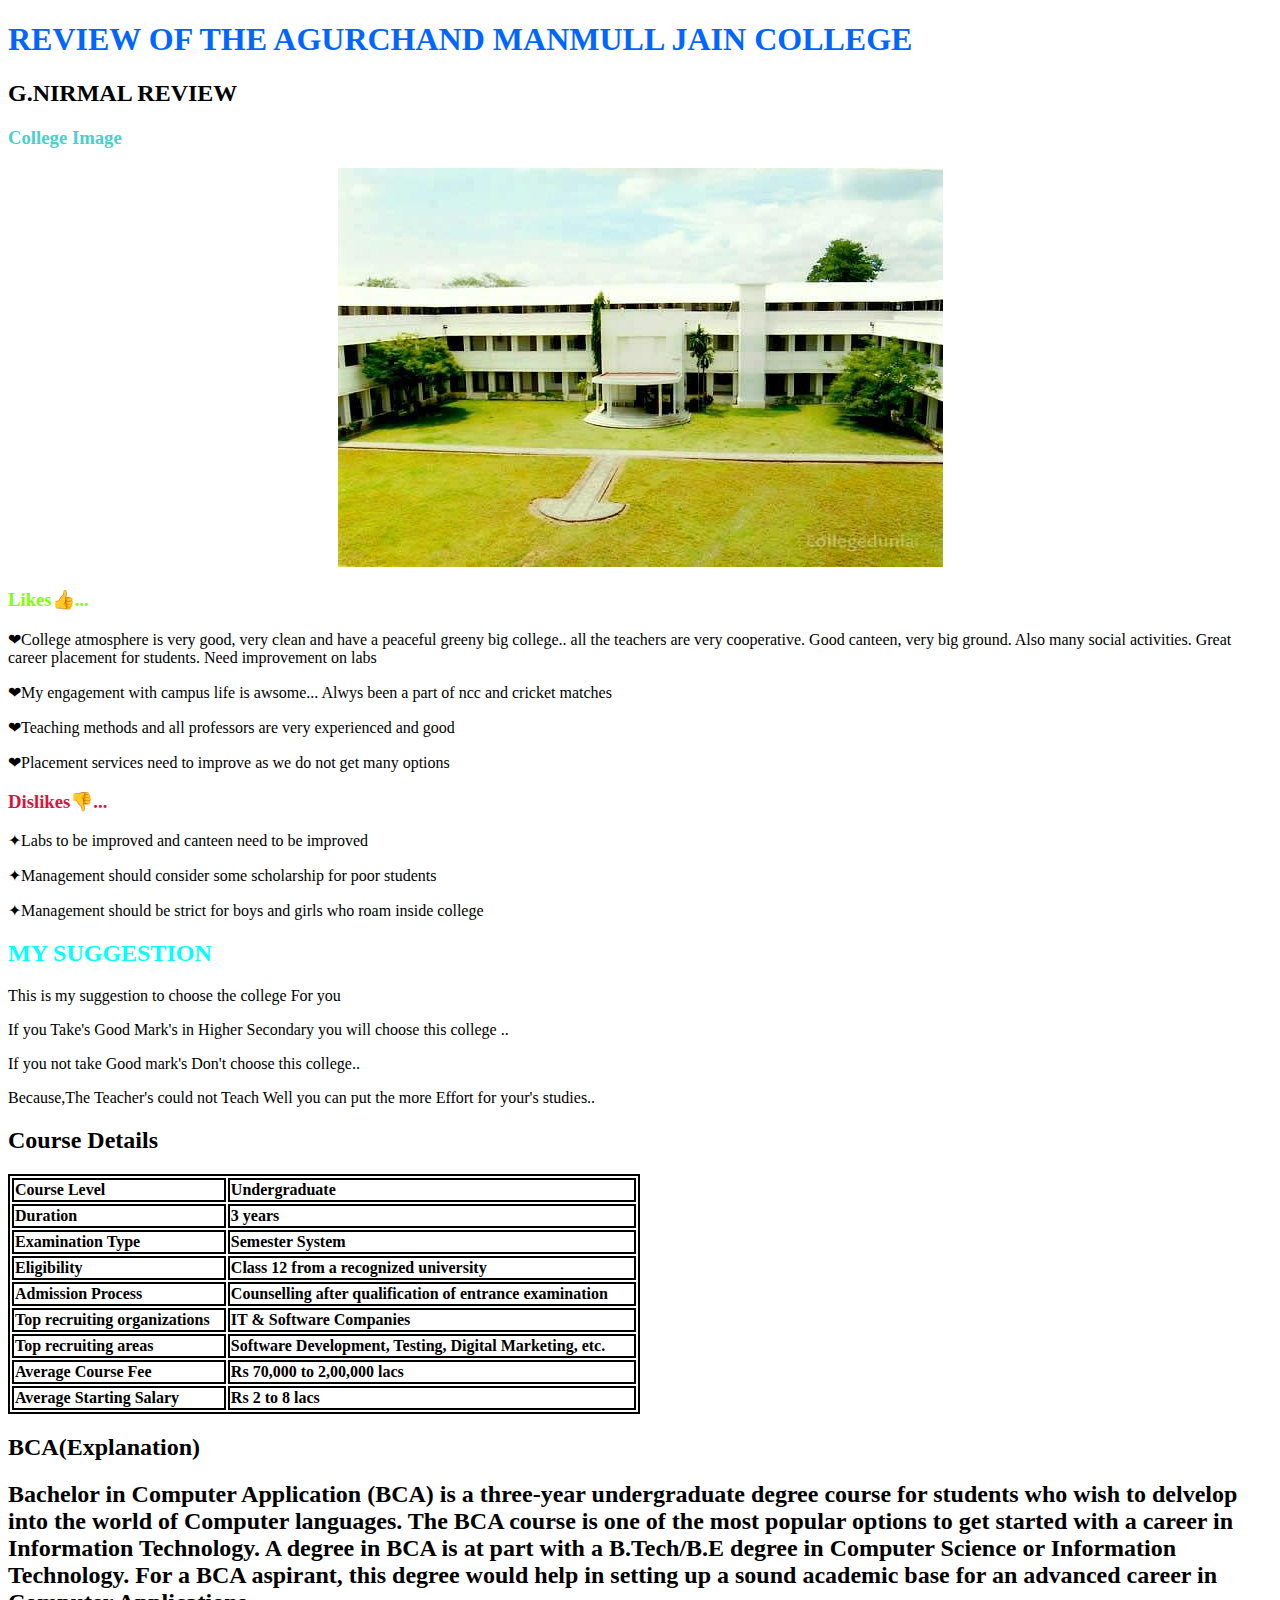
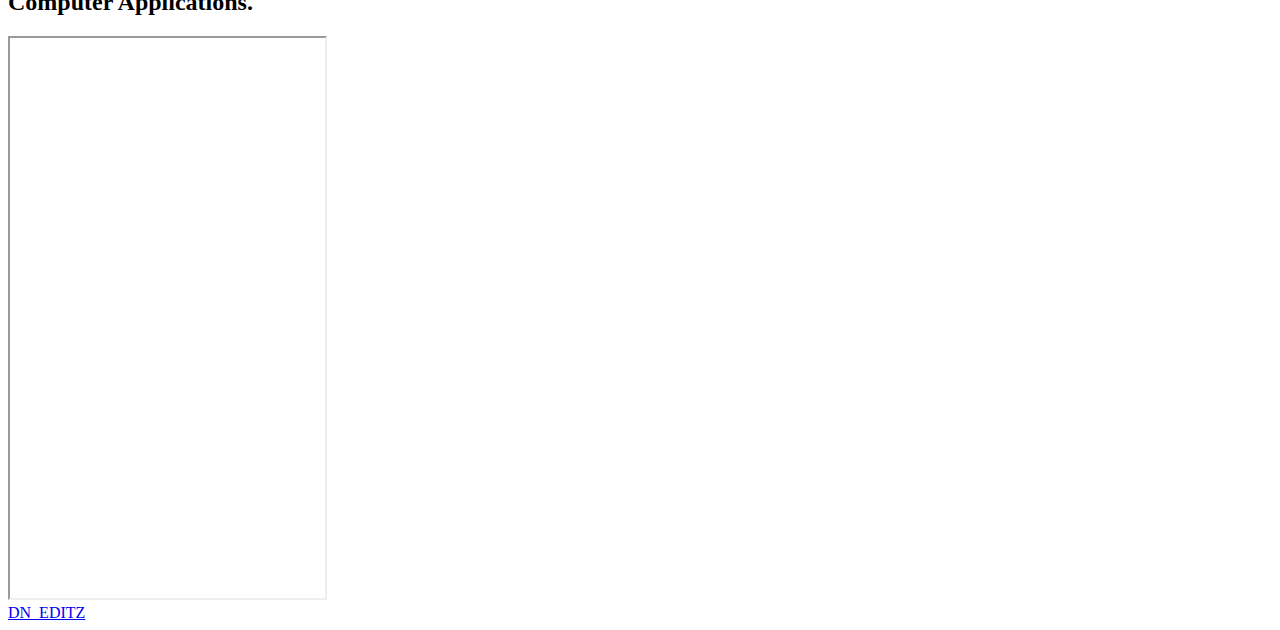
<file: Index.html>
<!DOCTYPE html>
<head>
    <title>REVIEW OF THE A.M.Jain college</title>
</head>
<body>
    <h1 style="color: rgb(0, 102, 255);">REVIEW OF THE AGURCHAND MANMULL JAIN COLLEGE</h1>
        <h2>G.NIRMAL REVIEW</h2>
        <h3 style="color: mediumturquoise;">College Image</h3>
        <center>
        <img src="img.jpg">
    </center>
        <h3 style="color: chartreuse;"> Likes👍...</h3>
        <P>❤︎College atmosphere is very good, very clean and have a peaceful greeny big college.. all the teachers are very cooperative. Good canteen, very big ground. Also many social activities. Great career placement for students. Need improvement on labs</P>
        <P>❤︎My engagement with campus life is awsome... Alwys been a part of ncc and cricket matches</P>
        <P>❤︎Teaching methods and all professors are very experienced and good</P>
        <P>❤︎Placement services need to improve as we do not get many options</P>
            <h3 style="color: crimson;">Dislikes👎...</h3>
            
           <p>✦Labs to be improved and canteen need to be improved</p>
            <p>✦Management should consider some scholarship for poor students</p>
            <p>✦Management should be strict for boys and girls who roam inside college</P>
        <h2 style="color: cyan;"> MY SUGGESTION</h2>
        <P>This is my suggestion to choose the college For you </P>
        <p> If you Take's Good Mark's in Higher Secondary you will choose this college ..</p>
        <p> If you not take Good mark's Don't choose this college..</p>
        <p>Because,The Teacher's could not Teach Well you can put the more Effort for your's studies..</p>
       <h2>Course Details</h2>
        <table style="width: 50%;">
            <tr>
                <th>Course Level</th>
                <th>Undergraduate</th>
            </tr>
            <tr>
                <th>Duration</th>
                <th>3 years</th>
            </tr>
            <tr>
                <th>Examination Type</th>
                <th>Semester System</th>
            </tr>
            <tr>
                <th>Eligibility</th>
                <th>Class 12 from a recognized university</th>
            </tr>
            <tr>
                <th>Admission Process</th>
                <th>Counselling after qualification of entrance examination</th>
            </tr>
            <tr>
                <th>Top recruiting organizations</th>
                <th>IT & Software Companies</th>
            </tr>
            <tr>
                <th>Top recruiting areas</th>
                <th>Software Development, Testing, Digital Marketing, etc.</th>
            </tr>
            <tr>
                <th>Average Course Fee</th>
                <th>Rs 70,000 to 2,00,000 lacs</th>
            </tr>
            <tr>
                <th>Average Starting Salary</th>
                <th>Rs 2 to 8 lacs</th>
            </tr>
        </table>
        <centre>
            <h2 style="color: rgb(0, 0, 0);">BCA(Explanation)</h2>
            <h2>Bachelor in Computer Application (BCA) is a three-year undergraduate degree course for students who wish to delvelop into the world of Computer languages. The BCA course is one of the most popular options to get started with a career in Information Technology. 

                A degree in BCA is at part with a B.Tech/B.E degree in Computer Science or Information Technology. For a BCA aspirant, this degree would help in setting up a sound academic base for an advanced career in Computer Applications.</h2>
            </centre>
            <centre>
            <iframe width="315" height="560" src="https://youtube.com/embed/FDD1r4EhSKI?si=f2E0yn5IYuoBzG3s" title="AMJC" frameboard="0" allow="accelerometer; autoplay; clipboard-write; encrypted-media; gyroscope; picture-in-picture; web-share" allowfullscreen></iframe><br>
        </centre>
            <a href="https://www.instagram.com/_dn_editz_01?igsh=ZHM1bTFnaHd1Njg0">DN_EDITZ</a>

        <link rel="stylesheet" href="f1.css">
    </body>
</file>
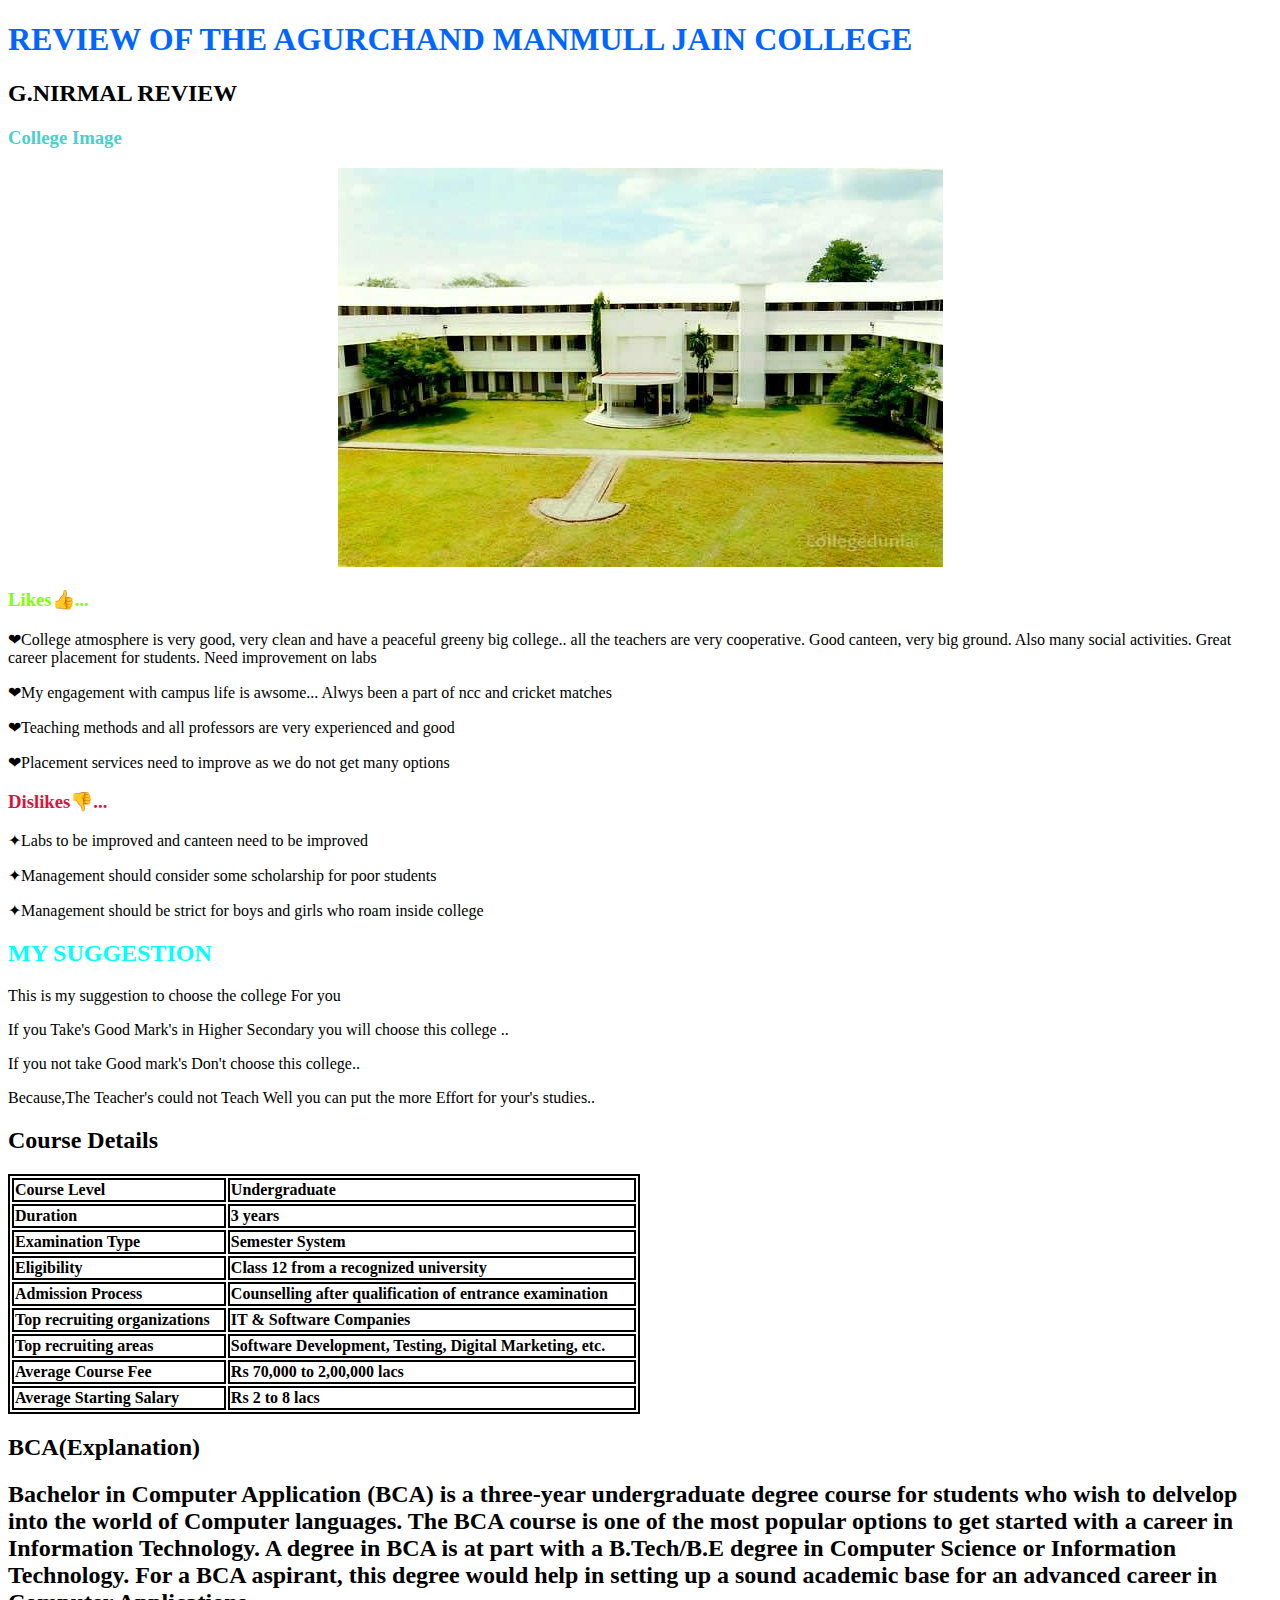
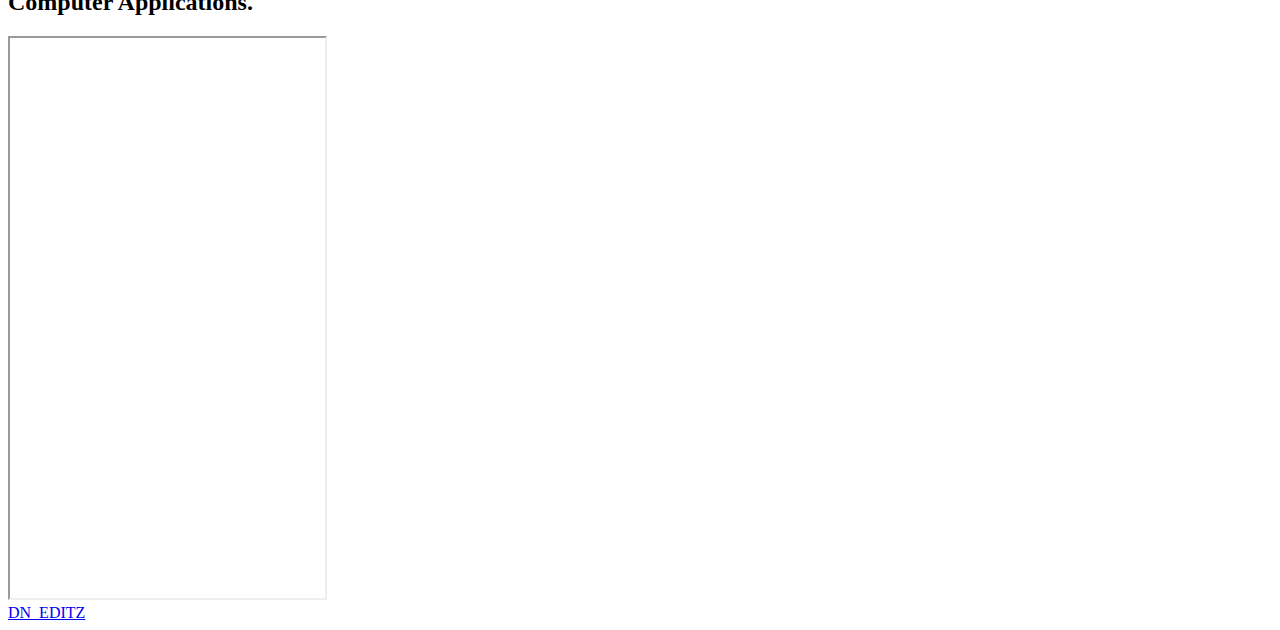
<file: f1.html>
<!DOCTYPE html>
<head>
    <title>REVIEW OF THE A.M.Jain college</title>
</head>
<body>
    <h1 style="color: rgb(0, 102, 255);">REVIEW OF THE AGURCHAND MANMULL JAIN COLLEGE</h1>
        <h2>G.NIRMAL REVIEW</h2>
        <h3 style="color: mediumturquoise;">College Image</h3>
        <center>
        <img src="img.jpg">
    </center>
        <h3 style="color: chartreuse;"> Likes👍...</h3>
        <P>❤︎College atmosphere is very good, very clean and have a peaceful greeny big college.. all the teachers are very cooperative. Good canteen, very big ground. Also many social activities. Great career placement for students. Need improvement on labs</P>
        <P>❤︎My engagement with campus life is awsome... Alwys been a part of ncc and cricket matches</P>
        <P>❤︎Teaching methods and all professors are very experienced and good</P>
        <P>❤︎Placement services need to improve as we do not get many options</P>
            <h3 style="color: crimson;">Dislikes👎...</h3>
            
           <p>✦Labs to be improved and canteen need to be improved</p>
            <p>✦Management should consider some scholarship for poor students</p>
            <p>✦Management should be strict for boys and girls who roam inside college</P>
        <h2 style="color: cyan;"> MY SUGGESTION</h2>
        <P>This is my suggestion to choose the college For you </P>
        <p> If you Take's Good Mark's in Higher Secondary you will choose this college ..</p>
        <p> If you not take Good mark's Don't choose this college..</p>
        <p>Because,The Teacher's could not Teach Well you can put the more Effort for your's studies..</p>
       <h2>Course Details</h2>
        <table style="width: 50%;">
            <tr>
                <th>Course Level</th>
                <th>Undergraduate</th>
            </tr>
            <tr>
                <th>Duration</th>
                <th>3 years</th>
            </tr>
            <tr>
                <th>Examination Type</th>
                <th>Semester System</th>
            </tr>
            <tr>
                <th>Eligibility</th>
                <th>Class 12 from a recognized university</th>
            </tr>
            <tr>
                <th>Admission Process</th>
                <th>Counselling after qualification of entrance examination</th>
            </tr>
            <tr>
                <th>Top recruiting organizations</th>
                <th>IT & Software Companies</th>
            </tr>
            <tr>
                <th>Top recruiting areas</th>
                <th>Software Development, Testing, Digital Marketing, etc.</th>
            </tr>
            <tr>
                <th>Average Course Fee</th>
                <th>Rs 70,000 to 2,00,000 lacs</th>
            </tr>
            <tr>
                <th>Average Starting Salary</th>
                <th>Rs 2 to 8 lacs</th>
            </tr>
        </table>
        <centre>
            <h2 style="color: rgb(0, 0, 0);">BCA(Explanation)</h2>
            <h2>Bachelor in Computer Application (BCA) is a three-year undergraduate degree course for students who wish to delvelop into the world of Computer languages. The BCA course is one of the most popular options to get started with a career in Information Technology. 

                A degree in BCA is at part with a B.Tech/B.E degree in Computer Science or Information Technology. For a BCA aspirant, this degree would help in setting up a sound academic base for an advanced career in Computer Applications.</h2>
            </centre>
            <centre>
            <iframe width="315" height="560" src="https://youtube.com/embed/FDD1r4EhSKI?si=f2E0yn5IYuoBzG3s" title="AMJC" frameboard="0" allow="accelerometer; autoplay; clipboard-write; encrypted-media; gyroscope; picture-in-picture; web-share" allowfullscreen></iframe><br>
        </centre>
            <a href="https://www.instagram.com/_dn_editz_01?igsh=ZHM1bTFnaHd1Njg0">DN_EDITZ</a>

        <link rel="stylesheet" href="f1.css">
    </body>
</file>
<file: f1.css>
table,th,tb{
    border: 2px solid rgb(0, 0, 0);
    text-align: left;
}
</file>
